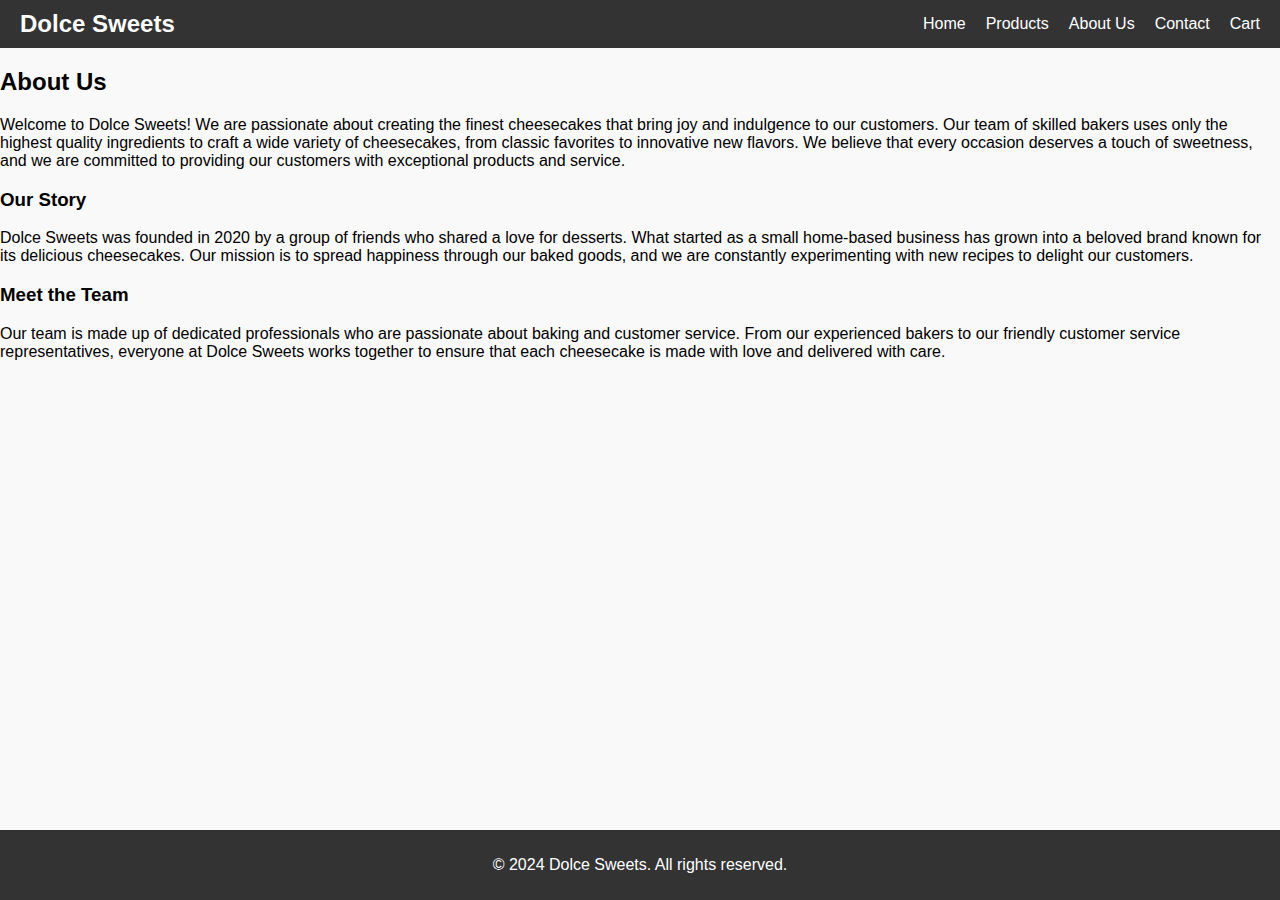
<file: about.html>
<!DOCTYPE html>
<html lang="en">
<head>
    <meta charset="UTF-8">
    <meta name="viewport" content="width=device-width, initial-scale=1.0">
    <title>About Us - Dolce Sweets</title>
    <link rel="stylesheet" href="styles.css">
</head>
<body>
    <header>
        <div class="logo">Dolce Sweets</div>
        <nav>
            <ul>
                <li><a href="index.html">Home</a></li>
                <li><a href="products.html">Products</a></li>
                <li><a href="about.html">About Us</a></li>
                <li><a href="contact.html">Contact</a></li>
                <li><a href="cart.html">Cart</a></li>
            </ul>
        </nav>
    </header>

    <main>
        <h2>About Us</h2>
        <p>Welcome to Dolce Sweets! We are passionate about creating the finest cheesecakes that bring joy and indulgence to our customers. Our team of skilled bakers uses only the highest quality ingredients to craft a wide variety of cheesecakes, from classic favorites to innovative new flavors. We believe that every occasion deserves a touch of sweetness, and we are committed to providing our customers with exceptional products and service.</p>
        <h3>Our Story</h3>
        <p>Dolce Sweets was founded in 2020 by a group of friends who shared a love for desserts. What started as a small home-based business has grown into a beloved brand known for its delicious cheesecakes. Our mission is to spread happiness through our baked goods, and we are constantly experimenting with new recipes to delight our customers.</p>
        <h3>Meet the Team</h3>
        <p>Our team is made up of dedicated professionals who are passionate about baking and customer service. From our experienced bakers to our friendly customer service representatives, everyone at Dolce Sweets works together to ensure that each cheesecake is made with love and delivered with care.</p>
    </main>

    <footer>
        <p>&copy; 2024 Dolce Sweets. All rights reserved.</p>
    </footer>
</body>
</html>
</file>
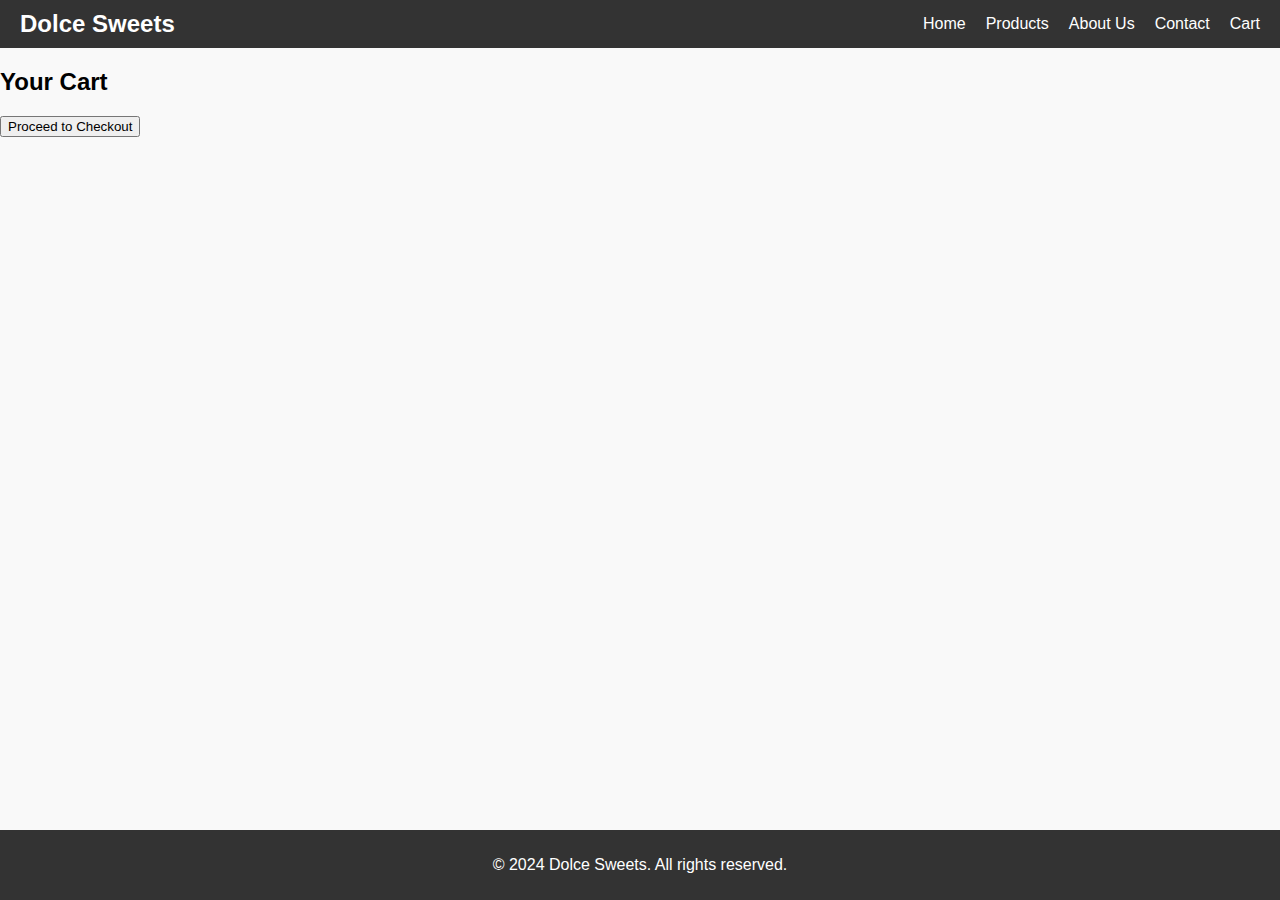
<file: Cart.html>
<!DOCTYPE html>
<html lang="en">
<head>
    <meta charset="UTF-8">
    <meta name="viewport" content="width=device-width, initial-scale=1.0">
    <title>Cart - Dolce Sweets</title>
    <link rel="stylesheet" href="styles.css">
</head>
<body>
    <header>
        <div class="logo">Dolce Sweets</div>
        <nav>
            <ul>
                <li><a href="index.html">Home</a></li>
                <li><a href="products.html">Products</a></li>
                <li><a href="about.html">About Us</a></li>
                <li><a href="contact.html">Contact</a></li>
                <li><a href="cart.html">Cart</a></li>
            </ul>
        </nav>
    </header>

    <main>
        <h2>Your Cart</h2>
        <div id="cart-items"></div>
        <div id="cart-summary"></div>
        <button onclick="proceedToCheckout()">Proceed to Checkout</button>
    </main>

    <footer>
        <p>&copy; 2024 Dolce Sweets. All rights reserved.</p>
    </footer>

    <script src="scripts.js"></script>
</body>
</html>
</file>
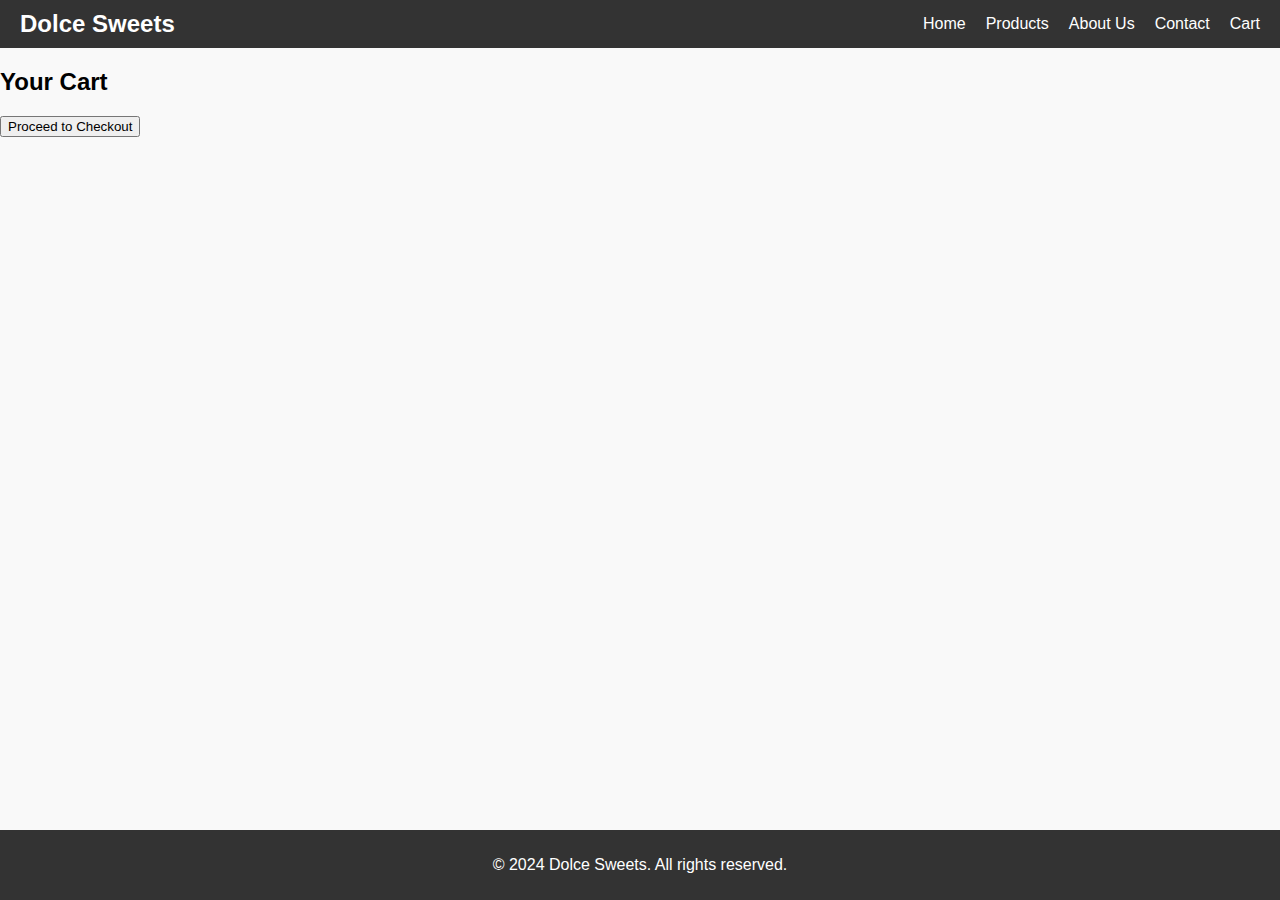
<file: cart.html>
<!DOCTYPE html>
<html lang="en">
<head>
    <meta charset="UTF-8">
    <meta name="viewport" content="width=device-width, initial-scale=1.0">
    <title>Cart - Dolce Sweets</title>
    <link rel="stylesheet" href="styles.css">
</head>
<body>
    <header>
        <div class="logo">Dolce Sweets</div>
        <nav>
            <ul>
                <li><a href="index.html">Home</a></li>
                <li><a href="products.html">Products</a></li>
                <li><a href="about.html">About Us</a></li>
                <li><a href="contact.html">Contact</a></li>
                <li><a href="cart.html">Cart</a></li>
            </ul>
        </nav>
    </header>

    <main>
        <h2>Your Cart</h2>
        <div id="cart-items"></div>
        <div id="cart-summary"></div>
        <button onclick="proceedToCheckout()">Proceed to Checkout</button>
    </main>

    <footer>
        <p>&copy; 2024 Dolce Sweets. All rights reserved.</p>
    </footer>

    <script src="scripts.js"></script>
</body>
</html>
</file>
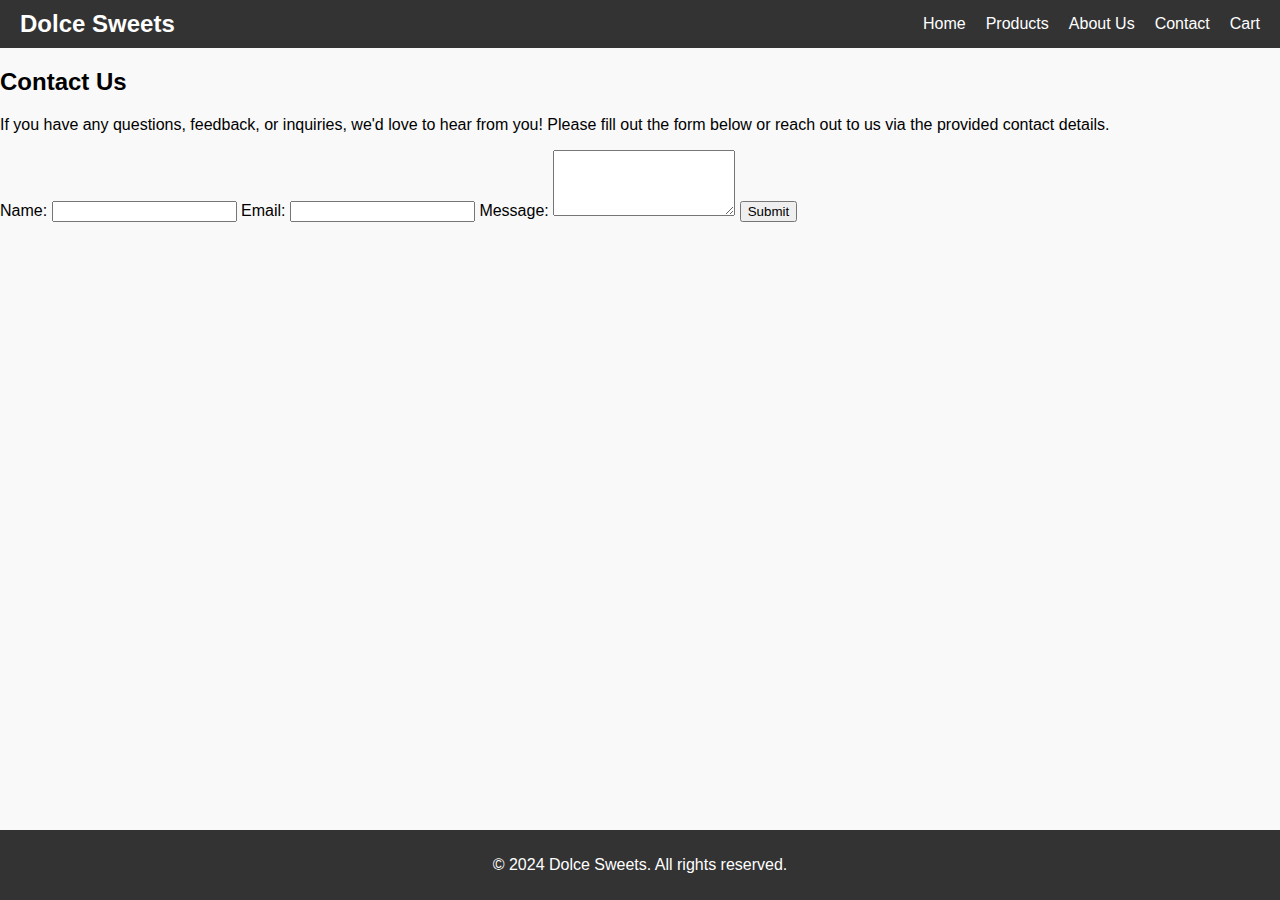
<file: contact.html>
<!DOCTYPE html>
<html lang="en">
<head>
    <meta charset="UTF-8">
    <meta name="viewport" content="width=device-width, initial-scale=1.0">
    <title>Contact Us - Dolce Sweets</title>
    <link rel="stylesheet" href="styles.css">
</head>
<body>
    <header>
        <div class="logo">Dolce Sweets</div>
        <nav>
            <ul>
                <li><a href="index.html">Home</a></li>
                <li><a href="products.html">Products</a></li>
                <li><a href="about.html">About Us</a></li>
                <li><a href="contact.html">Contact</a></li>
                <li><a href="cart.html">Cart</a></li>
            </ul>
        </nav>
    </header>

    <main>
        <h2>Contact Us</h2>
        <p>If you have any questions, feedback, or inquiries, we'd love to hear from you! Please fill out the form below or reach out to us via the provided contact details.</p>
        <form id="contact-form">
            <label for="name">Name:</label>
            <input type="text" id="name" name="name" required>
            <label for="email">Email:</label>
            <input type="email" id="email" name="email" required>
            <label for="message">Message:</label>
            <textarea id="message" name="message" rows="4" required></textarea>
            <button type="submit">Submit</button>
        </form>
    </main>

    <footer>
        <p>&copy; 2024 Dolce Sweets. All rights reserved.</p>
    </footer>

    <script>
        document.getElementById('contact-form').addEventListener('submit', function(event) {
            event.preventDefault();
            alert('Thank you for contacting us! We will get back to you shortly.');
        });
    </script>
</body>
</html>
</file>
<file: styles.css>
body {
    font-family: Arial, sans-serif;
    background-color: #f9f9f9;
    margin: 0;
    padding: 0;
}

header {
    background-color: #333;
    color: white;
    padding: 10px 20px;
    display: flex;
    justify-content: space-between;
    align-items: center;
}

header .logo {
    font-size: 24px;
    font-weight: bold;
}

header nav ul {
    list-style-type: none;
    margin: 0;
    padding: 0;
    display: flex;
}

header nav ul li {
    margin-left: 20px;
}

header nav ul li a {
    color: white;
    text-decoration: none;
}

.main-banner {
    text-align: center;
    padding: 50px 20px;
    background-color: #333;
    color: white;
}

.main-banner img {
    max-width: 100%;
    height: auto;
}

.featured-products, .testimonials {
    padding: 20px;
    text-align: center;
}

.product-grid {
    display: flex;
    flex-wrap: wrap;
    justify-content: space-around;
}

.product-item {
    width: 30%;
    margin-bottom: 20px;
    background-color: white;
    padding: 10px;
    box-shadow: 0 0 10px rgba(0,0,0,0.1);
}

.product-item img {
    max-width: 100%;
    height: auto;
}

footer {
    background-color: #333;
    color: white;
    text-align: center;
    padding: 10px 0;
    position: absolute;
    bottom: 0;
    width: 100%;
}
</file>
